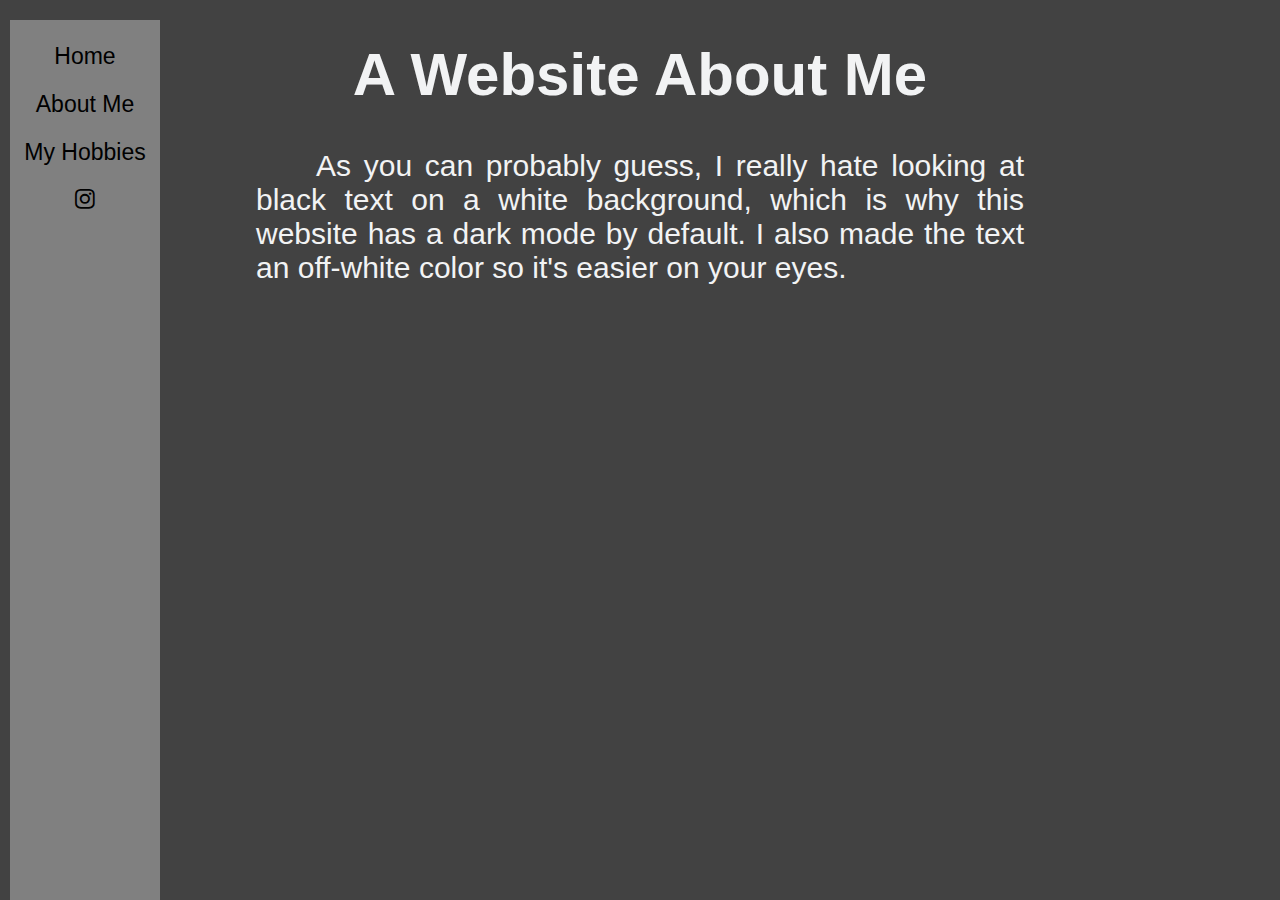
<file: CS120 Web Development/project1/index.html>
<!DOCTYPE HTML>
<html lang="en">
<head>
  <meta charset="utf-8">
  <title>My first page</title>
  <link rel="stylesheet" type="text/css" href="style.css">
  <link rel="stylesheet" href="https://cdnjs.cloudflare.com/ajax/libs/font-awesome/4.7.0/css/font-awesome.min.css">
</head>
<body>
<div id="sidebar">
  <a href="index.html">Home</a>
  <a href="about.html">About Me</a>
  <a href="hobbies.html">My Hobbies</a>
  <a href="https://www.instagram.com/skwatta.bwoy" class = "fa fa-instagram"></a>
</div>

  <h1>A Website About Me</h1>
  <p class="text"> As you can probably guess, I really hate looking at black text on a
    white background, which is why this website has a dark mode by default.
    I also made the text an off-white color so it's easier on your eyes.
  </p>
</body>
</html>
</file>
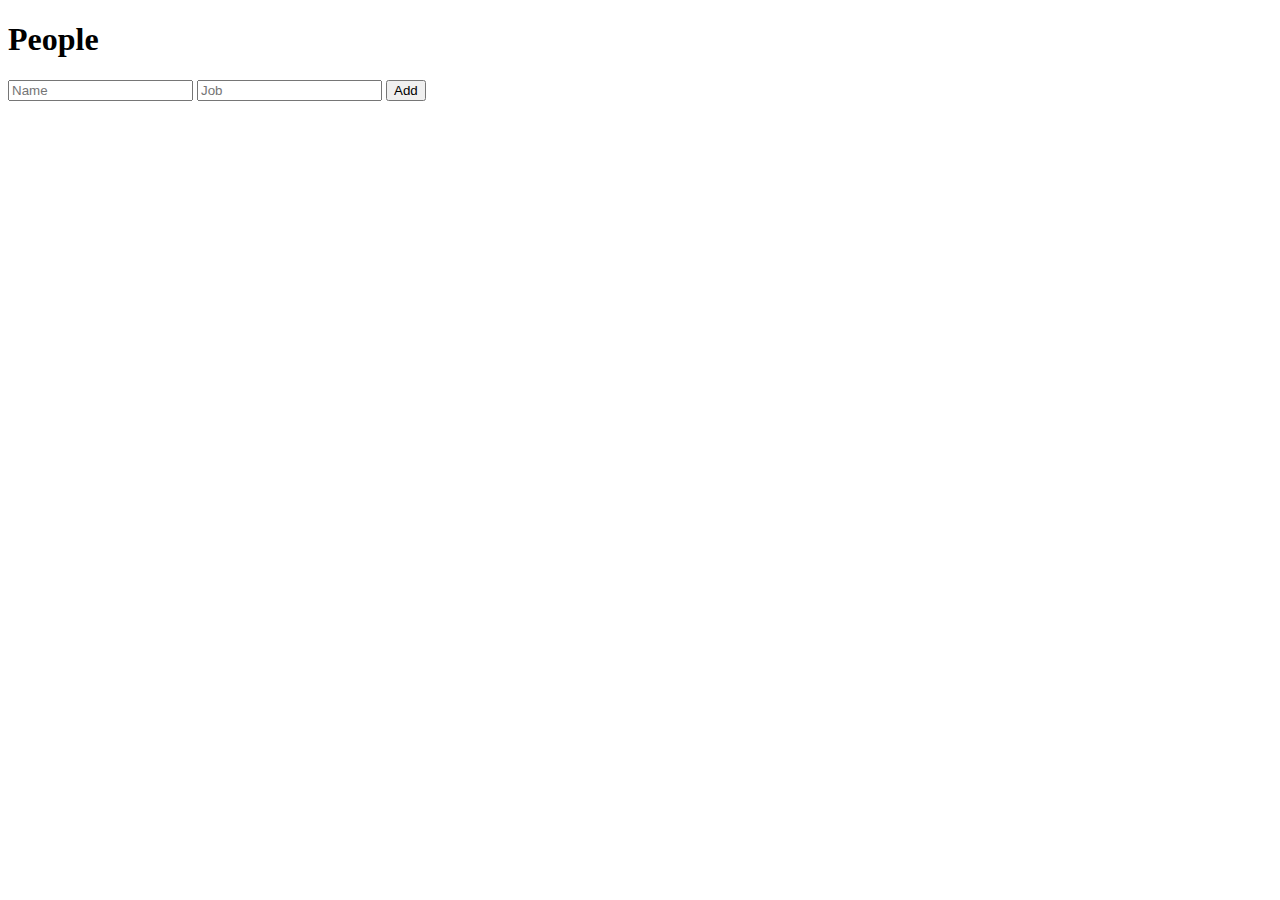
<file: CS120 Web Development/project6/client/index.html>
<!DOCTYPE html>
<html lang="en">
<head>
  <meta charset="utf-8">
  <title>REST Demo</title>
  <script src="https://code.jquery.com/jquery-3.3.1.min.js"></script>
  <script src="script.js"></script>
</head>
<body>
  <h1>People</h1>
  <form onsubmit="addUser(event)">
    <input type="text" id="username" name="name" value="" placeholder="Name">
    <input type="text" id="job" name ="job" value="" placeholder="Job">
    <input type="submit" value="Add">
  </form>


  <ol id="people">
  </ol>
</body>
</html>
</file>
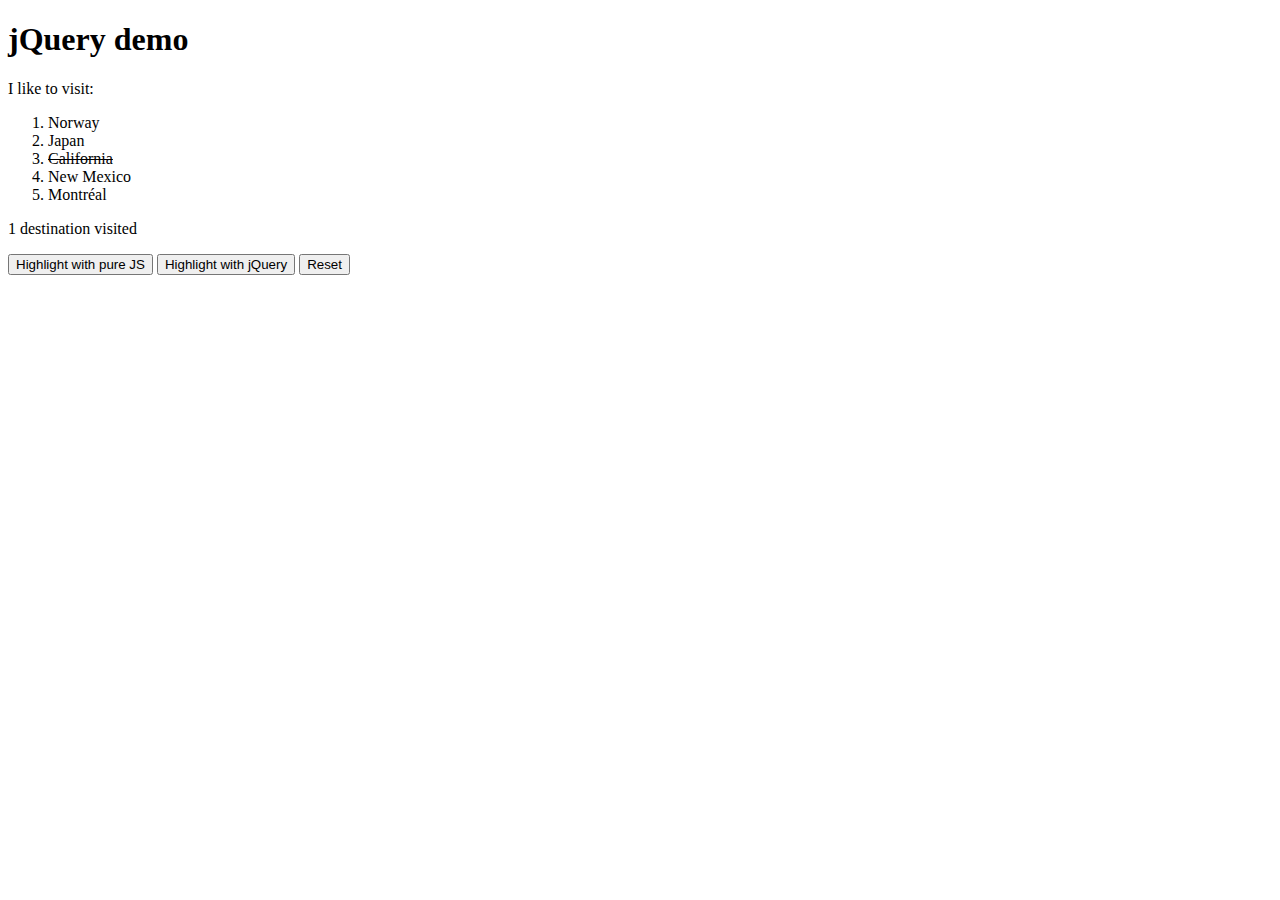
<file: CS120 Web Development/ci4/jq.html>
<!DOCTYPE html>
<html lang="en">
  <head>
    <meta charset="utf-8">
    <title>jQuery demo</title>
    <link rel="stylesheet" href="jq.css">
    <script src="https://ajax.googleapis.com/ajax/libs/jquery/3.3.1/jquery.min.js"></script>
    <script src="jq.js"></script>
  </head>
  <body>
    <h1>jQuery demo</h1>
    <p>I like to visit:</p>
    <ol>
      <li>Norway</li>
      <li>Japan</li>
      <li class="finished">California</li>
      <li>New Mexico</li>
      <li>Montréal</li>
    </ol>
    <p><span id="destCount">1 destination</span> visited</p>
    <button onclick="jsHighlight()">Highlight with pure JS</button>
    <button onclick="jqHighlight()">Highlight with jQuery</button>
    <button id="reset">Reset</button>
  </body>
</html>
</file>
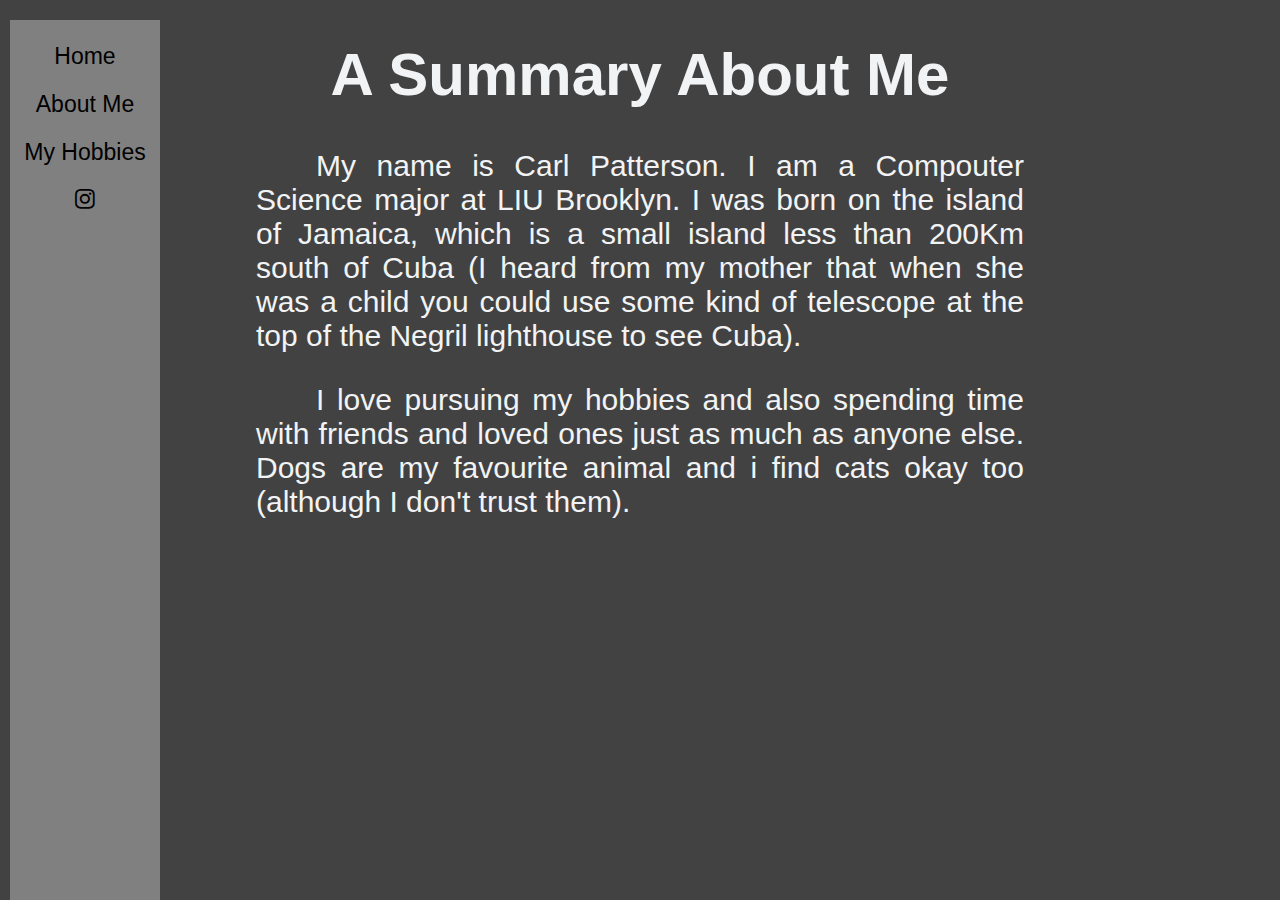
<file: CS120 Web Development/project1/about.html>
<!DOCTYPE HTML>
<html lang="en">
<head>
  <meta charset="utf-8">
  <title>About Me</title>
  <link rel="stylesheet" href="style.css">
  <link rel="stylesheet" href="https://cdnjs.cloudflare.com/ajax/libs/font-awesome/4.7.0/css/font-awesome.min.css">
</head>
<body>

<div id="sidebar">
  <a href="index.html">Home</a>
  <a href="about.html">About Me</a>
  <a href="hobbies.html">My Hobbies</a>
  <a href="https://www.instagram.com/skwatta.bwoy" class = "fa fa-instagram"></a>
</div>

  <h1>A Summary About Me</h1>
  <p class="text">
    My name is Carl Patterson. I am a Compouter Science major at LIU Brooklyn.
    I was born on the island of Jamaica, which is a small island less than 200Km
    south of Cuba (I heard from my mother that when she was a child you could use
    some kind of telescope at the top of the Negril lighthouse to see Cuba).
  </p>
  <p class="text">
    I love pursuing my hobbies and also spending time with friends and loved ones
    just as much as anyone else. Dogs are my favourite animal and i find cats
    okay too (although I don't trust them).
  </p>
</body>
</html>
</file>
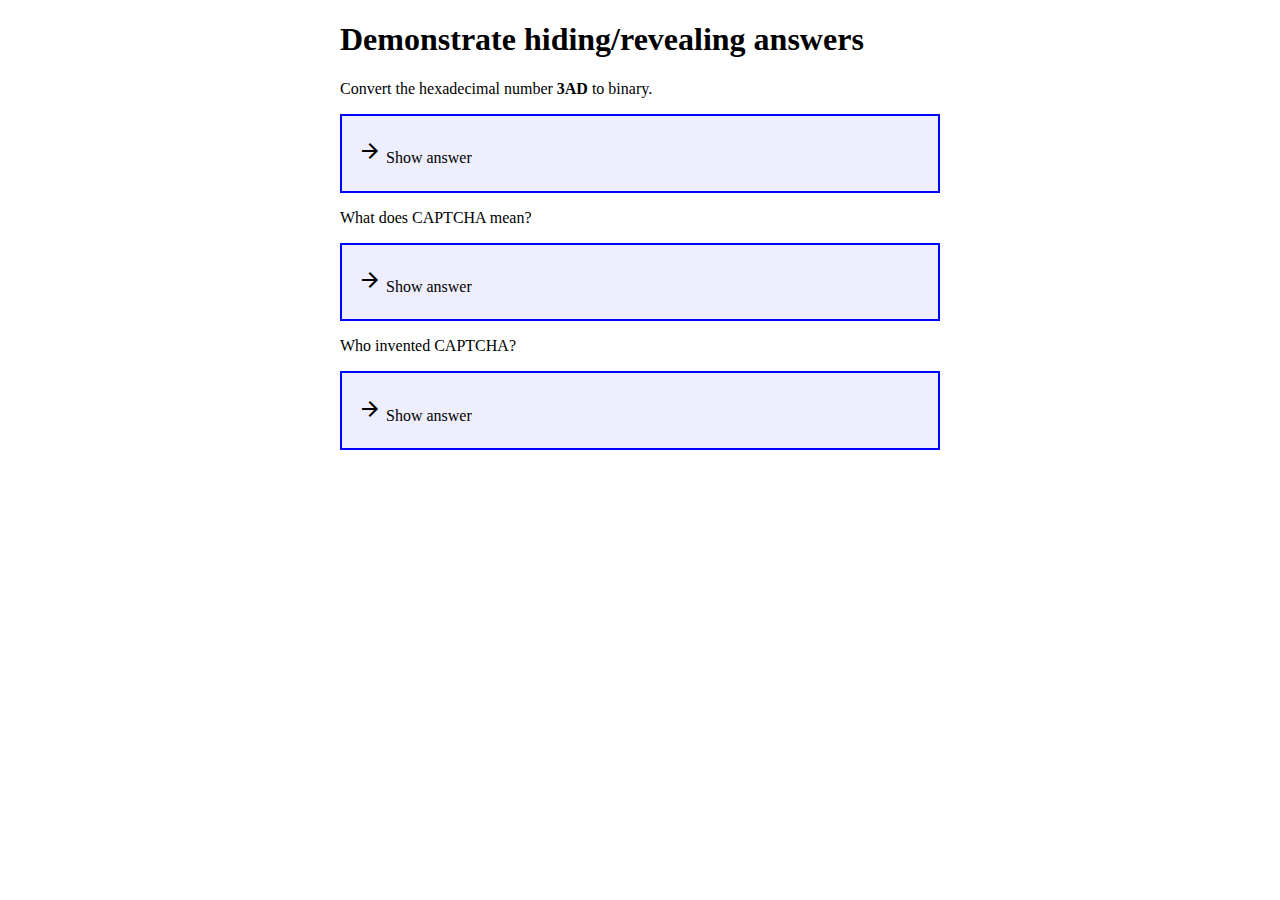
<file: CS120 Web Development/project2/hideshow.html>
<!DOCTYPE html>
<html lang="en">
  <head>
    <meta charset="utf-8">
    <title>hideshow demonstration</title>
    <link rel="stylesheet" href="hideshow.css">
    <link href="https://fonts.googleapis.com/icon?family=Material+Icons" rel="stylesheet">
    <script src="https://ajax.googleapis.com/ajax/libs/jquery/3.3.1/jquery.min.js"></script>
    <script src="hideshow.js"></script>
  </head>
  <body>
    <h1>Demonstrate hiding/revealing answers</h1>
    <div class="question">
      <p>Convert the hexadecimal number <b>3AD</b> to binary.
      </p>
    </div>
    <div class="answer">
      <p class="hideshow hidden">
        <i class="material-icons">arrow_forward</i>
        Show answer</p>
      <p>3AD in hexadecimal is <b>0011 1010 1101</b>
        in binary, because <b>A</b> is ten, which is <b>1010</b> in
        binary, and <b>D</b> is thirteen, which is <b>1101</b>.
      </p>
      <img src="broccoli.png" alt="broccoli">
      <p>Wasn't that a fun problem?</p>
    </div>
    <div class="question">
      <p> What does CAPTCHA mean?</p>
    </div>
    <div class="answer">
      <p class="hideshow hidden">
        <i class="material-icons">arrow_forward</i>
        Show answer</p>
      <p>CAPTCHA is an acronym for “Completely Automated Public Turing
        test to tell Computers and Humans Apart.
      </p>
    </div>
    <div class="question">
      <p>Who invented CAPTCHA?</p>
    </div>
    <div class="answer">
      <p class="hideshow hidden">
        <i class="material-icons">arrow_forward</i>
        Show answer</p>
      <p>CAPTCHA was inveted by our friends at Google.
      </p>
    </div>
  </body>
</html>
</file>
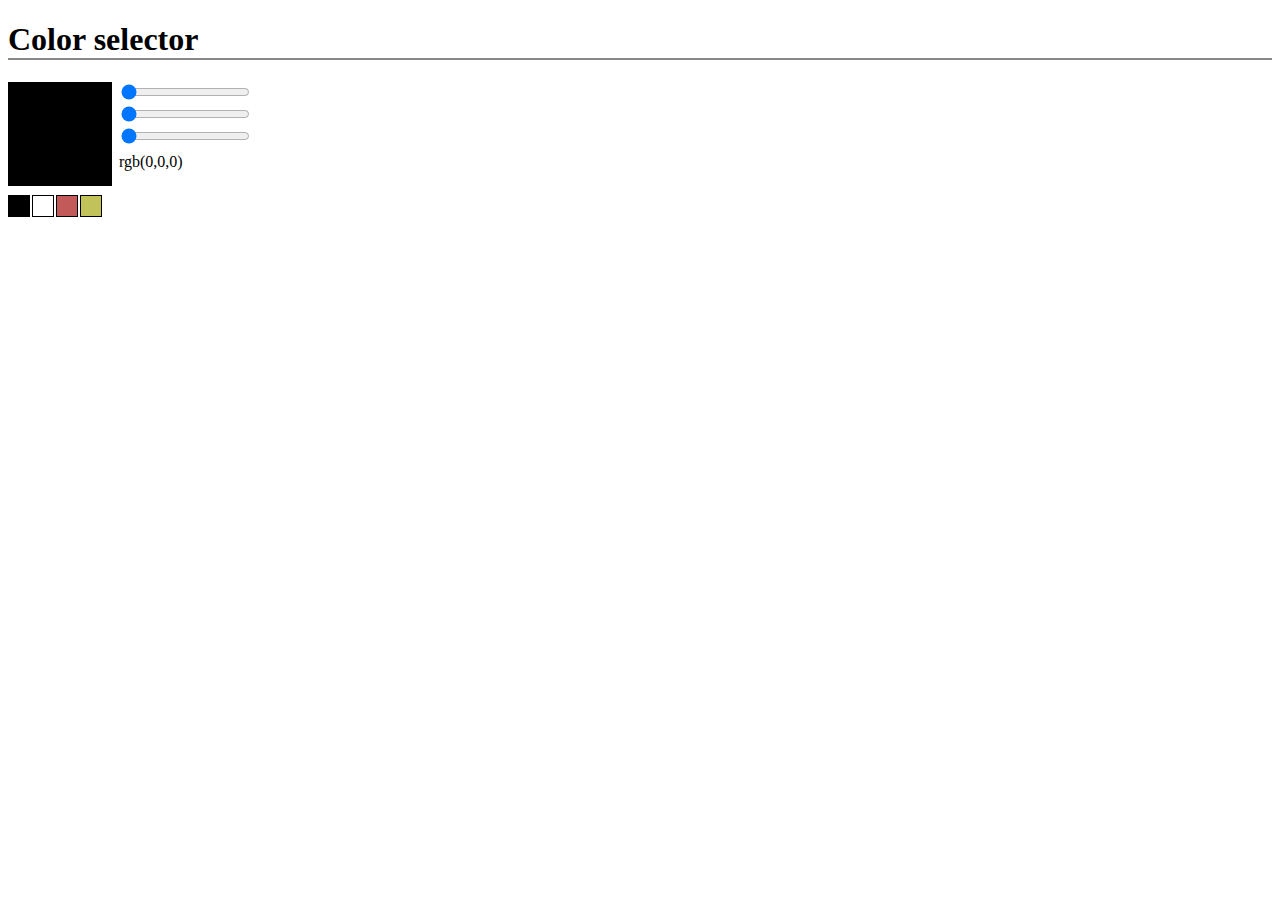
<file: CS120 Web Development/project3/colors.html>
<!DOCTYPE html>
<html lang="en">
<head>
  <meta charset="utf-8">
  <title>Color selector</title>
  <link rel="stylesheet" href="colors.css">
  <script src="https://ajax.googleapis.com/ajax/libs/jquery/3.3.1/jquery.min.js"></script>
  <script src="colors.js"></script>
</head>
<body>
  <h1>Color selector</h1>

  <div id="swatch"></div>

  <input id="red" type="range" min="0" max="255" step="1">
  <br>
  <input id="green" type="range" min="0" max="255" step="1">
  <br>
  <input id="blue" type="range" min="0" max="255" step="1">
  <div id="disprgb"></div>
  <div id="palette">
    <div style="background:#000000"></div>
    <div style="background:#ffffff"></div>
    <div style="background:#c25a5a"></div>
    <div style="background:#c2c25a"></div>
  </div>
</html>
</file>
<file: CS120 Web Development/project1/style.css>
body {
  text-align: justify;
  font-size: 30px;
  font-family: "Lato", sans-serif;
  /* margin: 0px 200px; */
  margin: 0% 20%;
  color: #f2f3f4;
  background-color: #424242;
}

.text {
  text-indent: 2em;
}
h1 {
  text-align: center;
  text-indent: 0em;
}

#sidebar {
  height: 100%;
  position: fixed;
  z-index: 1;
  width: 150px;
  top: 20px;
  left: 10px;
  background: grey;
  overflow-x: hidden;
  text-align: center;
  font-size: 25px;
  padding: 8px 0;
}

#sidebar a {
  padding: 15px 12px 6px 12px;
  text-decoration: none;
  font-size: 23px;
  color: black;
  display: block;
}

.hobbyimage {
  width: 500px;
  position: relative;
  margin: 0px;
}
</file>
<file: CS120 Web Development/ci4/jq.css>
.finished {
    text-decoration: line-through;
}
</file>
<file: CS120 Web Development/project2/hideshow.css>
body {
  max-width: 600px;
  margin: auto;
}
div.answer {
  border: 2px solid blue;
  background: #eef;
  padding: 1ex 1em;
}
div.answer > * {
  display: none;
}

div.answer > :first-child{
  display: block;
}

.hideshow {
  cursor: pointer;
}
</file>
<file: CS120 Web Development/project3/colors.css>
h1 {
    border-bottom: 2px solid #888;
}

div#swatch {
    border: 2px solid black;
    width: 100px;
    height: 100px;
    float: left;
    margin-right: 7px;
}

#palette{
  margin-top: 20px;
}

div#palette > * {
  float: left;
  border: 1px solid black;
  width: 20px;
  height: 20px;
  margin-top: 4px;
  margin-right: 2px;
}

#disprgb {
  margin-top: 5px;
}
</file>
